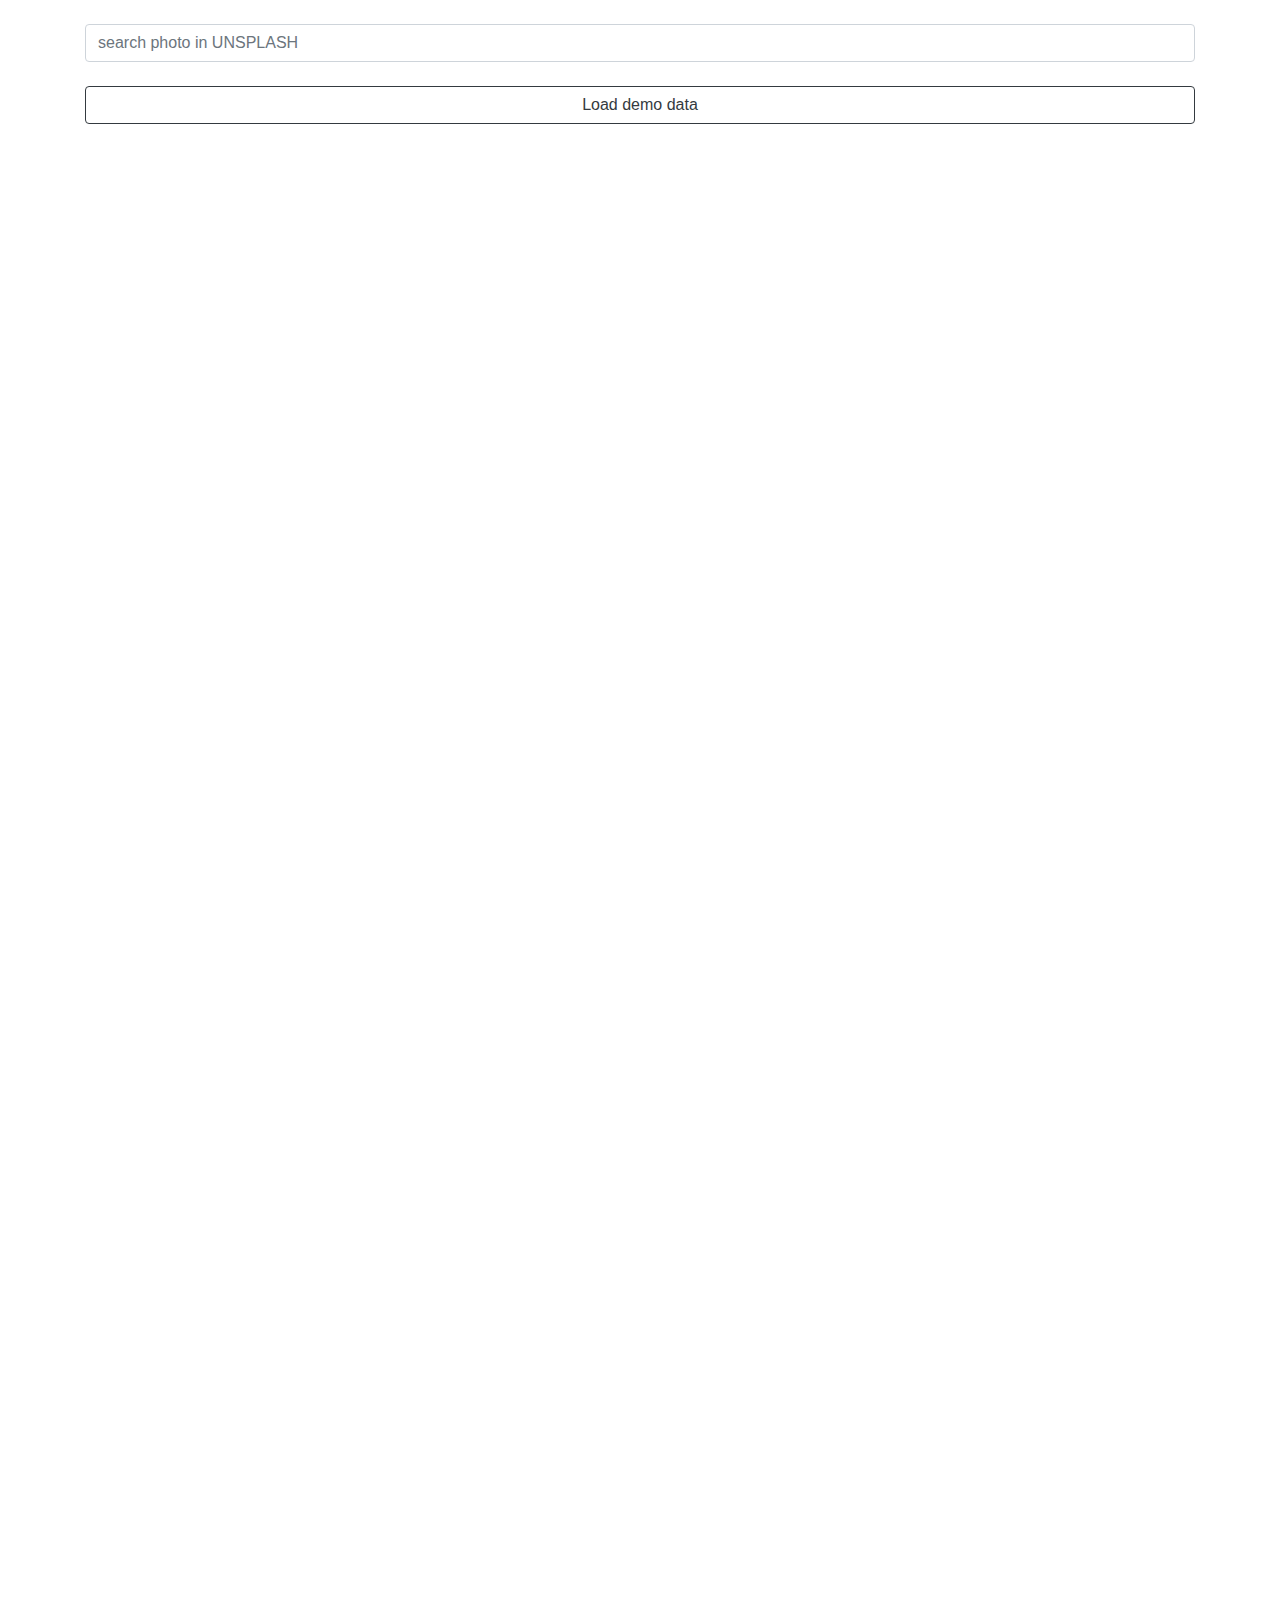
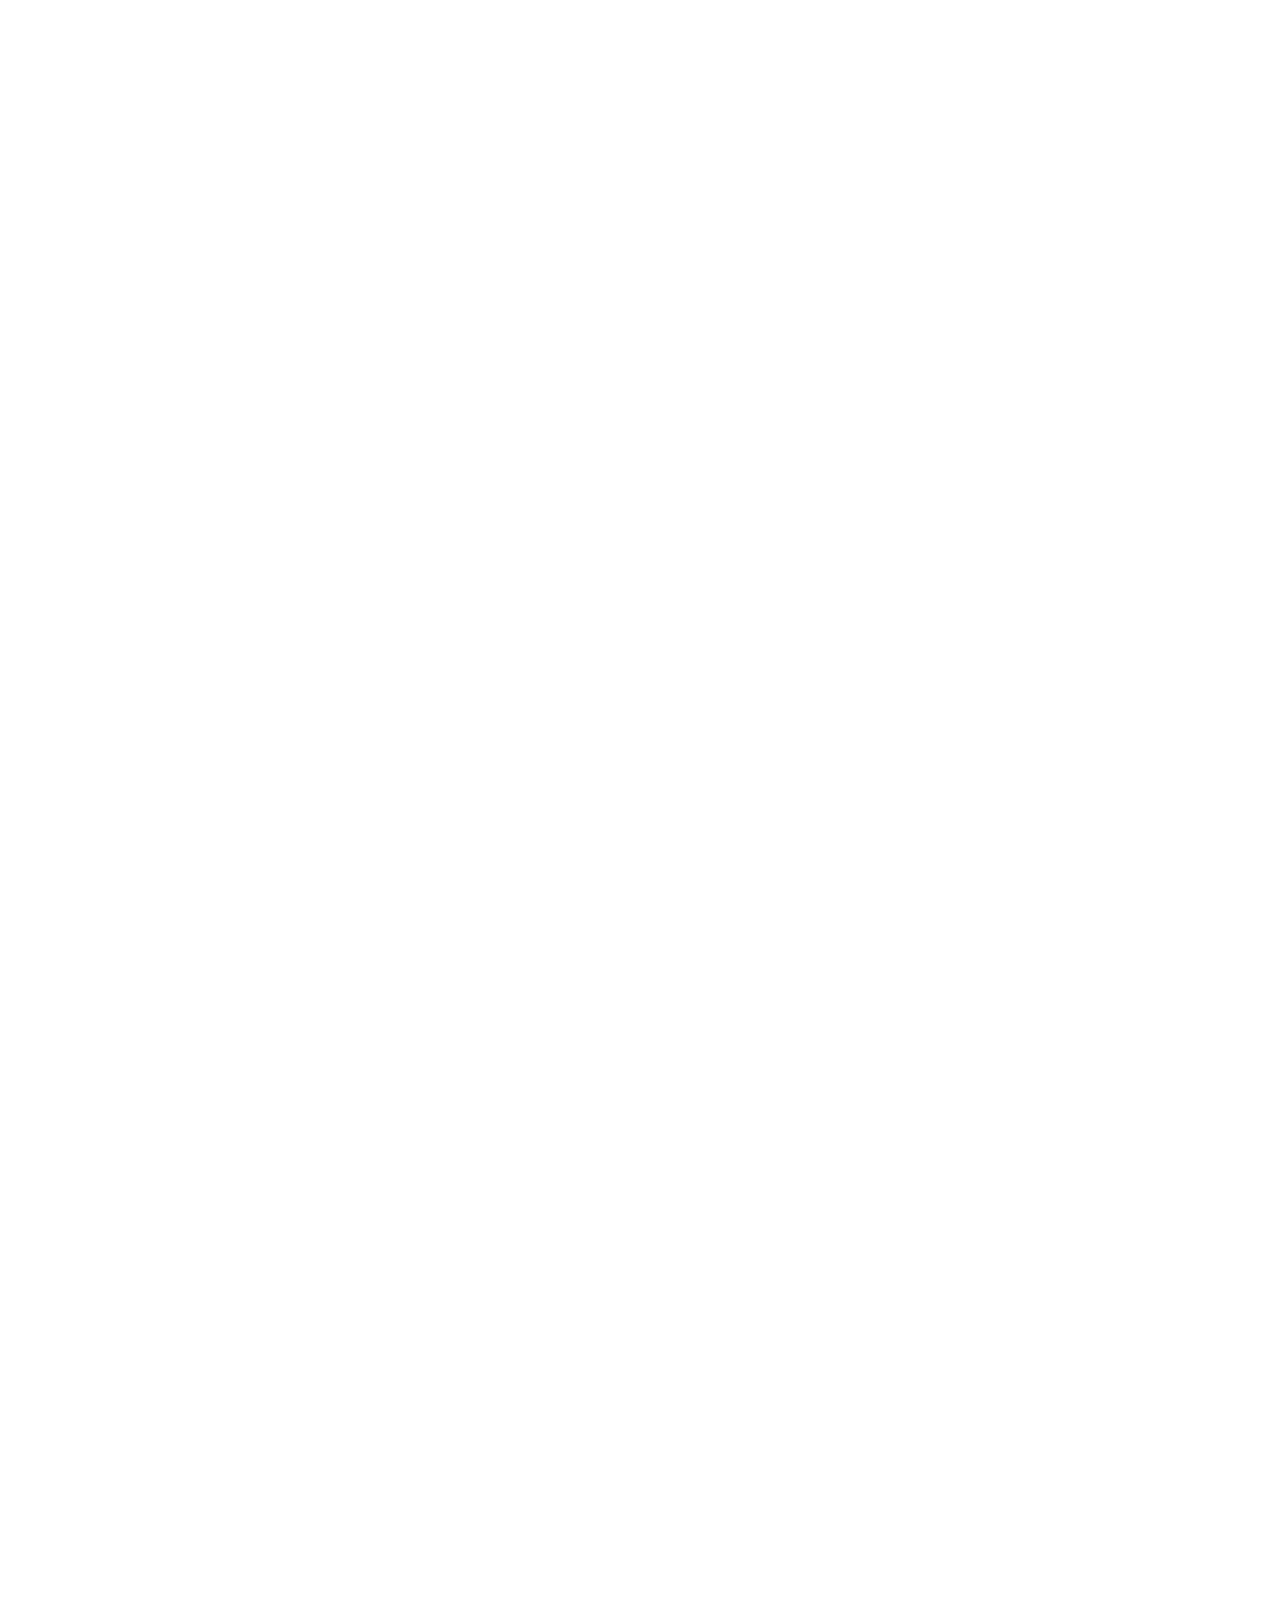
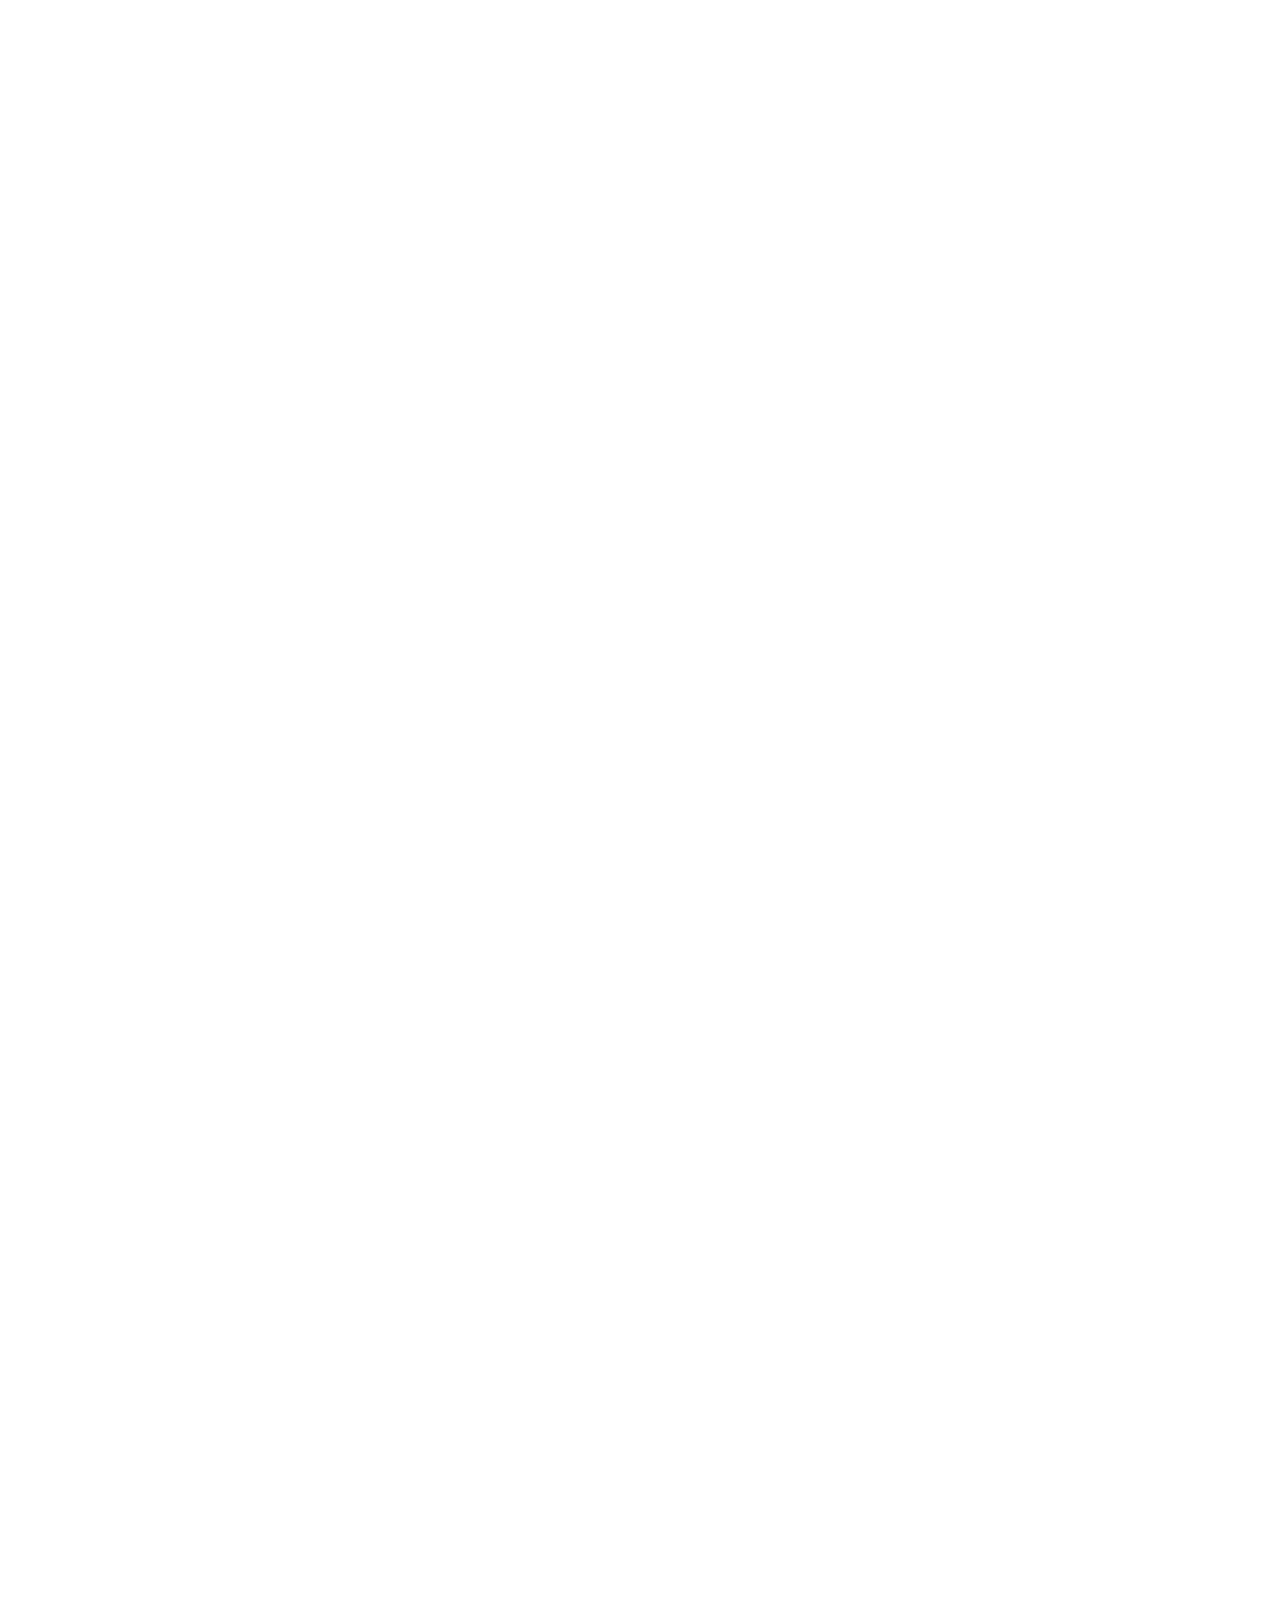
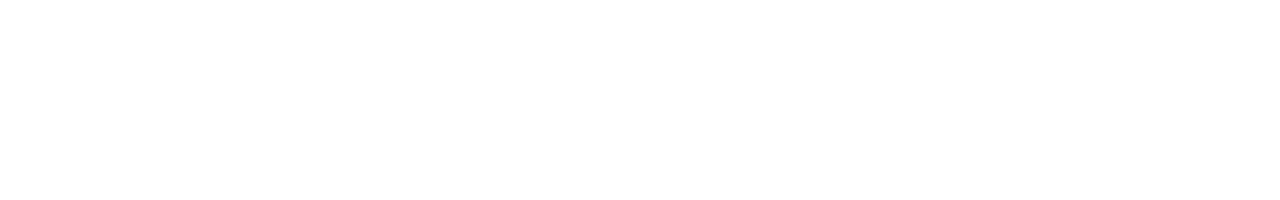
<file: 10.06.2019/index.html>
<!DOCTYPE html>
<html lang="en">
  <head>
    <title>Samir</title>
    <meta name="keywords" content="şəkər tozu, pesok, şəkər çuğunduru" />
    <meta name="viewport" content="width=device-width, initial-scale=1.0" />
    <link
      rel="stylesheet"
      href="https://use.fontawesome.com/releases/v5.8.1/css/all.css"
      integrity="sha384-50oBUHEmvpQ+1lW4y57PTFmhCaXp0ML5d60M1M7uH2+nqUivzIebhndOJK28anvf"
      crossorigin="anonymous"
    />
    <link
      rel="stylesheet"
      href="https://stackpath.bootstrapcdn.com/bootstrap/4.3.1/css/bootstrap.min.css"
      integrity="sha384-ggOyR0iXCbMQv3Xipma34MD+dH/1fQ784/j6cY/iJTQUOhcWr7x9JvoRxT2MZw1T"
      crossorigin="anonymous"
    />
    <link rel="stylesheet" href="css/style.css" />
  </head>
  <body>
    <div class="container">
      <div class="row">
        <div class="col">
          <input type="text" class="form-control my-4" id="search-word" placeholder="search photo in UNSPLASH" />
          <button id="load" class="btn btn-block btn-outline-dark">
            Load demo data
          </button>
        </div>
      </div>
      <div class="row" id="result"></div>
    </div>

    <script src="js/main.js"></script>
  </body>
</html>
</file>
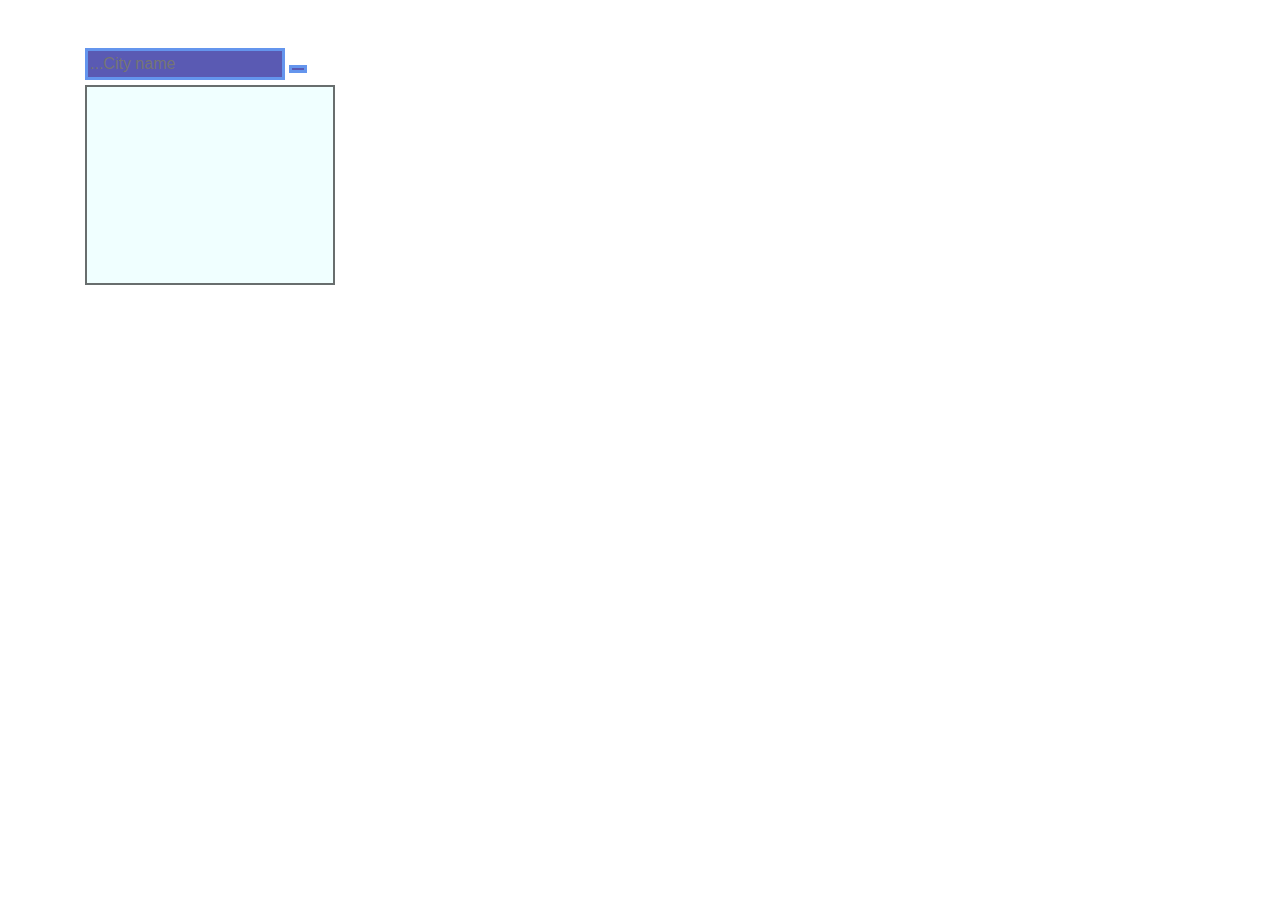
<file: api/index.html>
<!DOCTYPE html>
<html lang="en">
<head>
    <meta charset="UTF-8">
    <meta name="viewport" content="width=device-width, initial-scale=1.0">
    <meta http-equiv="X-UA-Compatible" content="ie=edge">
    <title>Document</title>
    <link rel="stylesheet" href="https://use.fontawesome.com/releases/v5.8.2/css/all.css"
    integrity="sha384-oS3vJWv+0UjzBfQzYUhtDYW+Pj2yciDJxpsK1OYPAYjqT085Qq/1cq5FLXAZQ7Ay" crossorigin="anonymous">
<link rel="stylesheet" href="https://stackpath.bootstrapcdn.com/bootstrap/4.3.1/css/bootstrap.min.css"
    integrity="sha384-ggOyR0iXCbMQv3Xipma34MD+dH/1fQ784/j6cY/iJTQUOhcWr7x9JvoRxT2MZw1T" crossorigin="anonymous">
<link rel="stylesheet" href="style.css">
</head>

<body>
<section>
<div class="container mt-5">
<input type="text" id="city" placeholder="...City name">
<button class="temp"><i class="fas fa-temperature-low"></i></button>
<div class="screen">

</div>  
</div>
</section>




    <script src="main.js"></script>
</body>
</html>
</file>
<file: 10.06.2019/css/style.css>
body {
  height: 5000px;
}

* {
  margin: 0;
  padding: 0;
}
ul {
  margin-bottom: 0;
}
li {
  list-style-type: none;
}
a {
  text-decoration: none;
}
a:hover {
  text-decoration: none;
}
.wrapper{
  box-shadow: 0px 0px 20px rgba(0, 0, 0, 0.37);
  background-color: white;
  color: orange;
}
</file>
<file: api/style.css>
*{
box-sizing: border-box;
text-decoration: none;
margin: 0;
}
.screen{
width: 250px;
height: 200px;
margin-top: 5px;
background-color: azure;
border: 2px solid rgba(0, 0, 0, 0.568);
overflow: auto;
}
#city {
width: 200px;
}
#city, .temp{
border: 3px solid cornflowerblue;
color: white;
background-color: rgb(90, 90, 179);
}
.temp:hover{
background-color: rgb(69, 69, 201);
}
</file>
